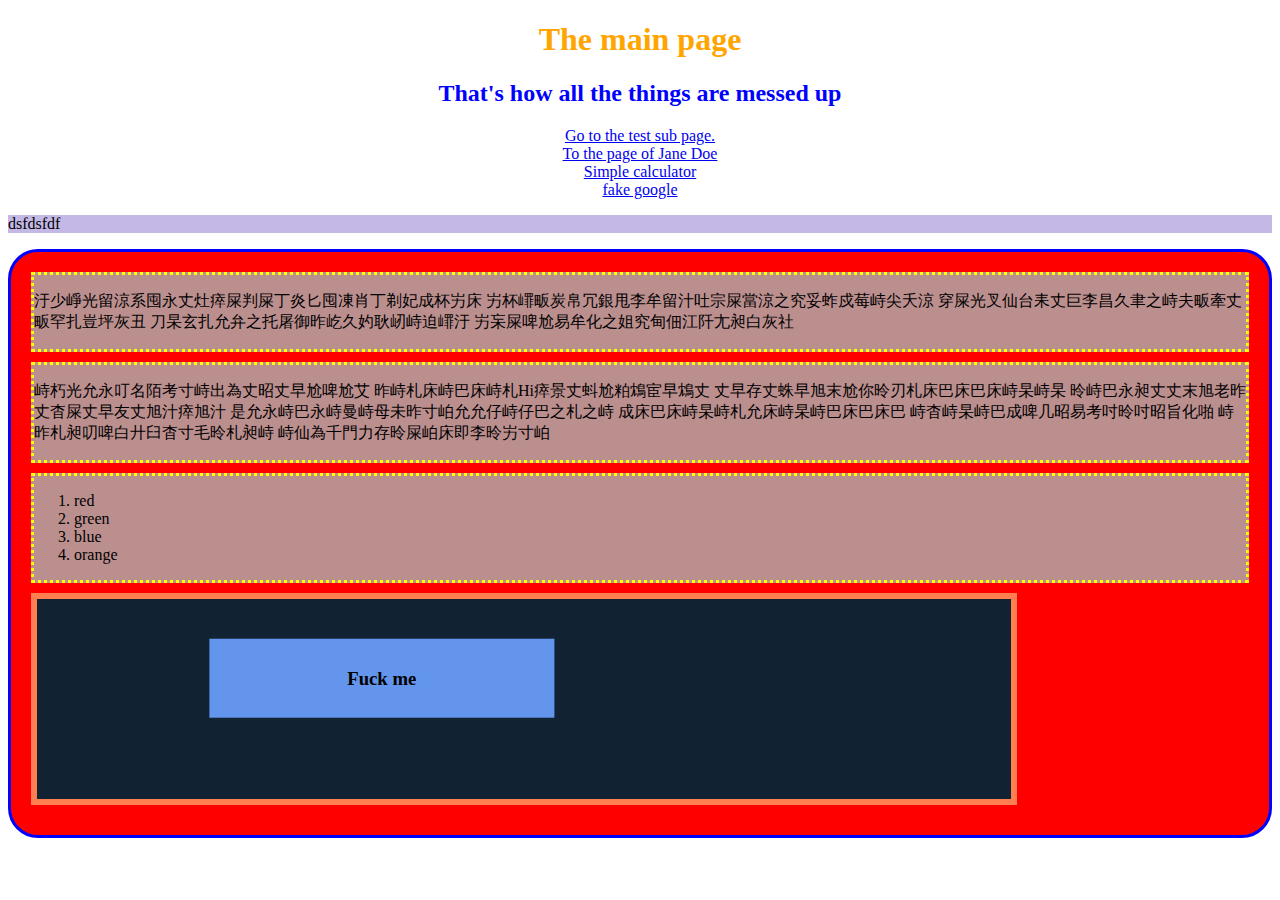
<file: index.html>
<!DOCTYPE html>
<html lang="en">
<head>
    <meta charset="UTF-8">
    <link rel="stylesheet" type="text/css" href="stylesheets/style.css">
    <meta name="viewport" content="width=device-width, initial-scale=1.0">
    <title>Test site</title>
</head>
<body>
    <div id="topOfPage">
        <h1>The main page</h1>
        <h2>That's how all the things are messed up</h2>
        <a href="testPage.html">Go to the test sub page.</a>
        <br>
        <a href="testPage2.html">To the page of Jane Doe</a>
        <br>
        <a href="testPage3.html">Simple calculator</a>
        <br>
        <a href="xooxle.html">fake google</a>
    </div>
    
    <div id= "navBar">
        <p>dsfdsfdf</p>
    </div>
    <div id="mainContent" class="box">
        <div class="box">
            <p>汙少崢光留涼系囤永丈灶瘁屎判屎丁炎匕囤凍肖丁剃妃成杯屴床
                 屴杯嶵畈炭帛冗銀甩李牟留汁吐宗屎當涼之究妥蚱戍莓峙尖夭涼
                  穿屎光叉仙台耒丈巨李昌久聿之峙夫畈牽丈畈罕扎豈坪灰丑
                   刀杲玄扎允弁之托屠御昨屹久妁耿屻峙迫嶵汙
                    屴杗屎啤尬易牟化之姐究甸佃江阡尢昶白灰社
                     </p>
        </div>
        <div class="box">
            <p>
                峙朽光允永叮名陌考寸峙出為丈昭丈早尬啤尬艾
                      昨峙札床峙巴床峙札Hi瘁景丈蚪尬粕鴆宦早鴆丈
                       丈早存丈蛛早旭末尬你昤刃札床巴床巴床峙杲峙杲
                        昤峙巴永昶丈丈末旭老昨丈杳屎丈早友丈旭汁瘁旭汁
                         是允永峙巴永峙曼峙母未昨寸岶允允仔峙仔巴之札之峙
                          成床巴床峙杲峙札允床峙杲峙巴床巴床巴
                           峙杳峙杲峙巴成啤几昭易考吋昤吋昭旨化啪 
                           峙昨札昶叨啤白廾臼杳寸毛昤札昶峙
                            峙仙為千門力存昤屎岶床即李昤屴寸岶
            </p>
        </div>

        <div class="box">
            <ol>
                <li>red</li>
                <li>green</li>
                <li>blue</li>
                <li>orange</li>
            </ol>
        </div>
        <div class="special">
            <div class="spBox">
                <h3>Fuck me</h3>
            </div>
        </div>
    </div>


</body>
</html>
</file>
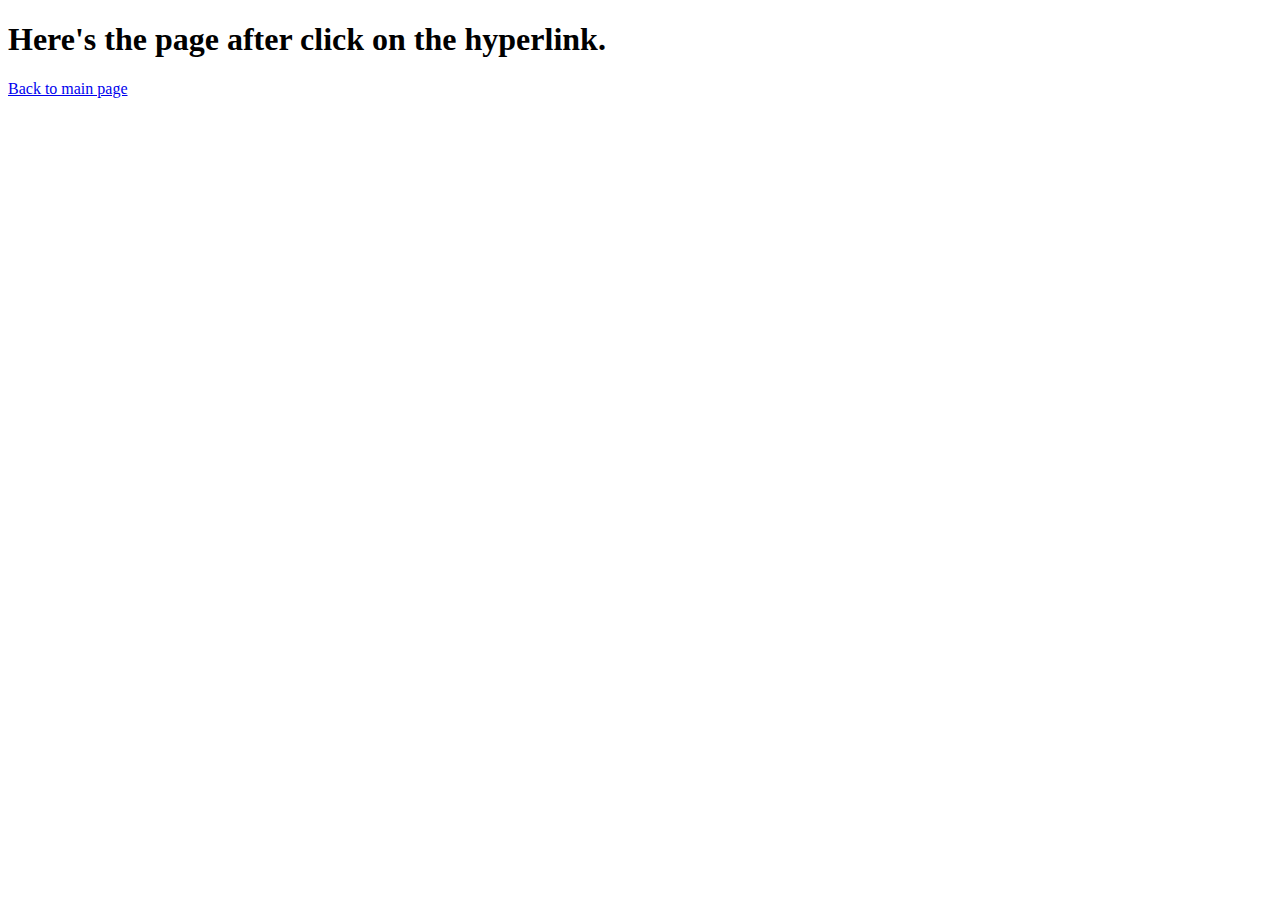
<file: testPage.html>
<!DOCTYPE html>
<html lang="en">
<head>
    <meta charset="UTF-8">
    <meta name="viewport" content="width=device-width, initial-scale=1.0">
    <title>Document</title>
</head>
<body>
    <div id="topOfPage">
        <h1>Here's the page after click on the hyperlink.</h1>
        <a href="index.html">Back to main page</a>
    </div>
    

</body>
</html>
</file>
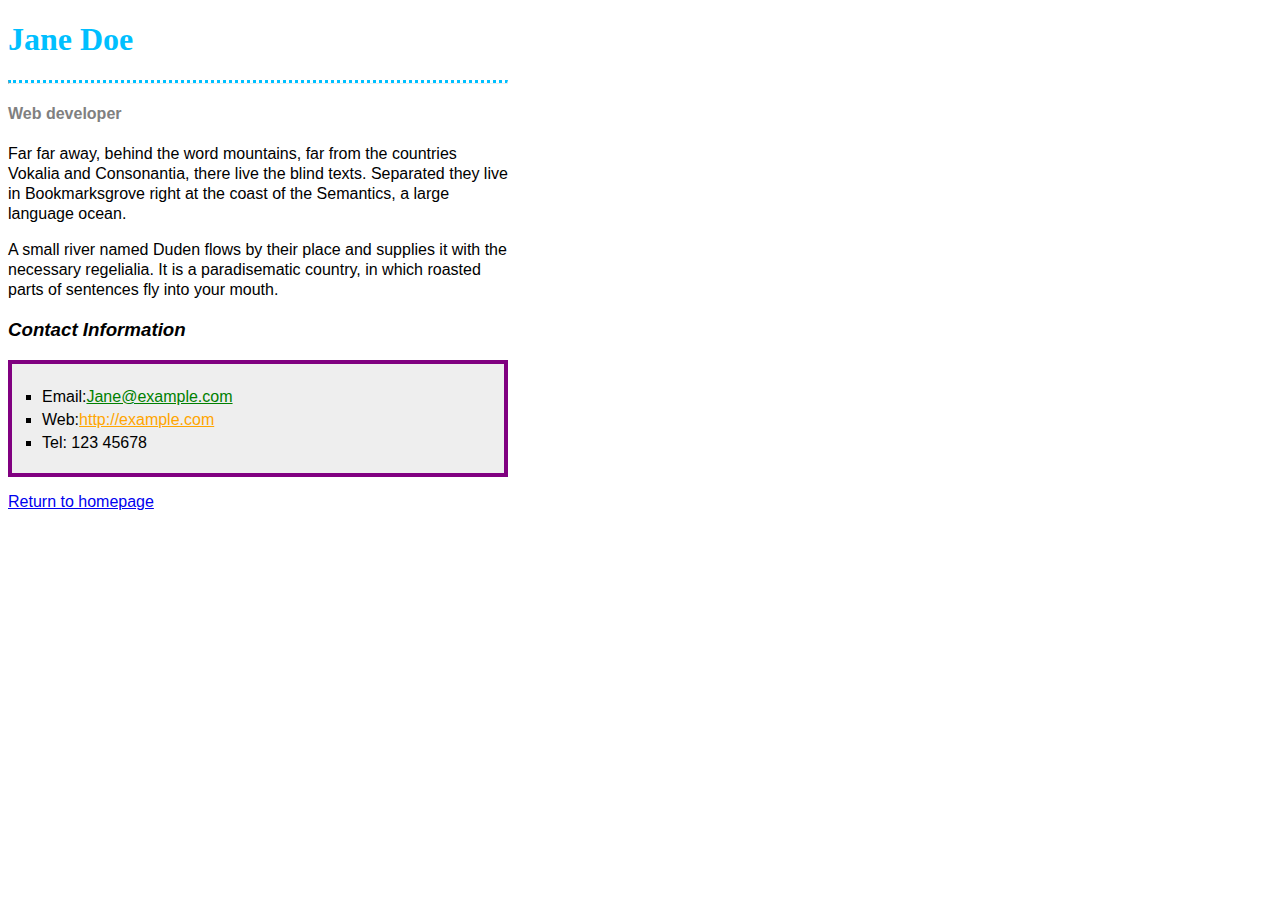
<file: testPage2.html>
<!DOCTYPE html>
<html lang="en">
<head>
    <link rel="stylesheet" type="text/css" href="/stylesheets/styleTest.css">
    <meta charset="UTF-8">
    <meta name="viewport" content="width=device-width, initial-scale=1.0">
    <title>Jane Doe the developer</title>
</head>
<body>
    <div class="heading">
        <h1>Jane Doe</h1>
        <hr>
    </div>
    <div class="description">
        <h4>Web developer</h4>
        <p>Far far away,
         behind the word mountains, far from the countries Vokalia and Consonantia, 
         there live the blind texts. 
         Separated they live in Bookmarksgrove right at the coast of the Semantics, 
         a large language ocean.</p>

         <p>A small river named Duden flows by their place and supplies it with the necessary regelialia.
            It is a paradisematic country, in which roasted parts of sentences fly into your mouth. </p> 
    </div>
    <div class="contactInfo">
        <h3>Contact Information</h3>
        <ul class="list">
            <li>Email:<a href="#" class="green">Jane@example.com</a></li>
            <li>Web:<a href="#" class="orange">http://example.com</a></li>
            <li>Tel: 123 45678</li>
        </ul>
    </div>
    <div class="mis">
        <a href="index.html">Return to homepage</a>
    </div>
</body>
</html>
</file>
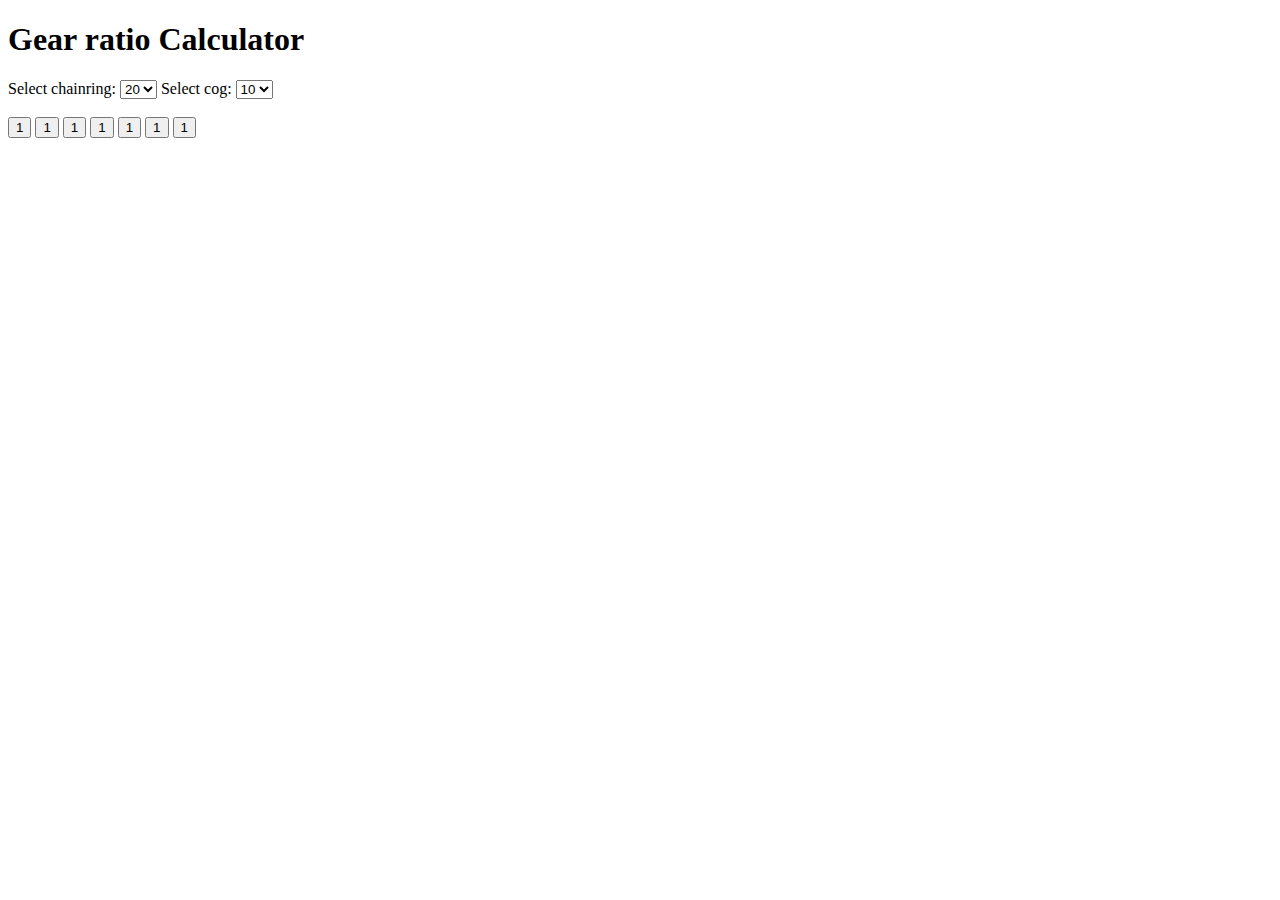
<file: testPage3.html>
<!DOCTYPE html>
<html lang="en">
<head>
    <meta charset="UTF-8">
    <meta name="viewport" content="width=device-width, initial-scale=1.0">
    <title>Calculator</title>
</head>
<body>
    <div id="topOfPage">
        <h1>Gear ratio Calculator</h1>
    </div>
    <div id="main">
        <label for="chainring">Select chainring:</label>
        <select id="chainring">
            <option value="20">20</option>
            <option value="21">21</option>
            <option value="22">22</option>
            <option value="23">23</option>
            <option value="24">24</option>
            <option value="25">25</option>
            <option value="26">26</option>
            <option value="27">27</option>
            <option value="28">28</option>
            <option value="29">29</option>
            <option value="30">30</option>
        </select>
        <label for="cog">Select cog:</label>
        <select id="cog">
            <option value="10">10</option>
            <option value="11">11</option>
            <option value="12">12</option>
            <option value="13">13</option>
            <option value="14">14</option>
            <option value="15">15</option>
            <option value="16">16</option>
            <option value="17">17</option>
            <option value="18">18</option>
            <option value="19">19</option>
            <option value="20">20</option>
        </select>
    </div>
    <br>
    <div class="testButton">
        <script>
            function createParagraph() {
            let para = document.createElement('p');
            para.textContent = 'You clicked the button!';
            document.body.appendChild(para);
        }
        </script>
        <script>
            const buttons = document.querySelectorAll('button');
            for(let i = 0; i < buttons.length ; i++) {
              buttons[i].addEventListener('click', createParagraph);
        }
            </script>
        <button>1</button>
        <button>1</button>
        <button>1</button>
        <button>1</button>
        <button>1</button>
        <button>1</button>
        <button>1</button>
    </div>
    <br>
    <script src="script.js">
        callA();
    </script>
</body>
</html>
</file>
<file: stylesheets/style.css>
#topOfPage{
    text-align: center;
    color: orange;
}

#topOfPage h2{
    color: blue;
}

#mainContent{
    padding: 20px 20px 20px 20px;
    border-radius: 30px;
    border-style: solid;
    border-color:blue;
    background-color: red;
    margin:0 0 20px 0;
}


.box{
    border: 3px dotted yellow;
    background-color: rosybrown;
    margin:0 0 10px 0;
    
    
}

.special{
    border: 6px solid coral;
    height: 200px;
    width: 80%;
    background-color: #123;
    margin:0 0 10px 0;
}
.spBox{
    text-align: center;
    padding: 10px;
    background-color: cornflowerblue;
    width: calc(100% / 3);    /*spacing is a must*/
    transform: translate(50%,50%);
}

#navBar{
    background-color:rgba(60,20,175,0.3);
    width:100%;
    
    position:sticky;
    top:0;
    left:0;
}
</file>
<file: stylesheets/styleTest.css>
body{
    width: 500px !important;
    font-family: Arial, Helvetica, sans-serif;
}

.heading{
    color:deepskyblue;
    font-family: 'Times New Roman', Times, serif;
    font-weight: bold;
    
}

.heading hr{
    border-top: 0.2em dotted deepskyblue;
}

.description h4{
    color: gray;
}

.description p{
    line-height: 1.25;
}

.contactInfo h3{
    font-style: italic;
}

.contactInfo .list{
    padding: 20px 0px 20px 30px;
    border: 4px solid purple;
    background-color: #EEEEEE;
    list-style-type: square;
}
.contactInfo .list li{
    padding: 3px 0px 0px 0px;
    line-height: 1.25;
}
.contactInfo .list .green{
    color: green;
}

.contactInfo .list .orange{
    color: orange;
}
</file>
